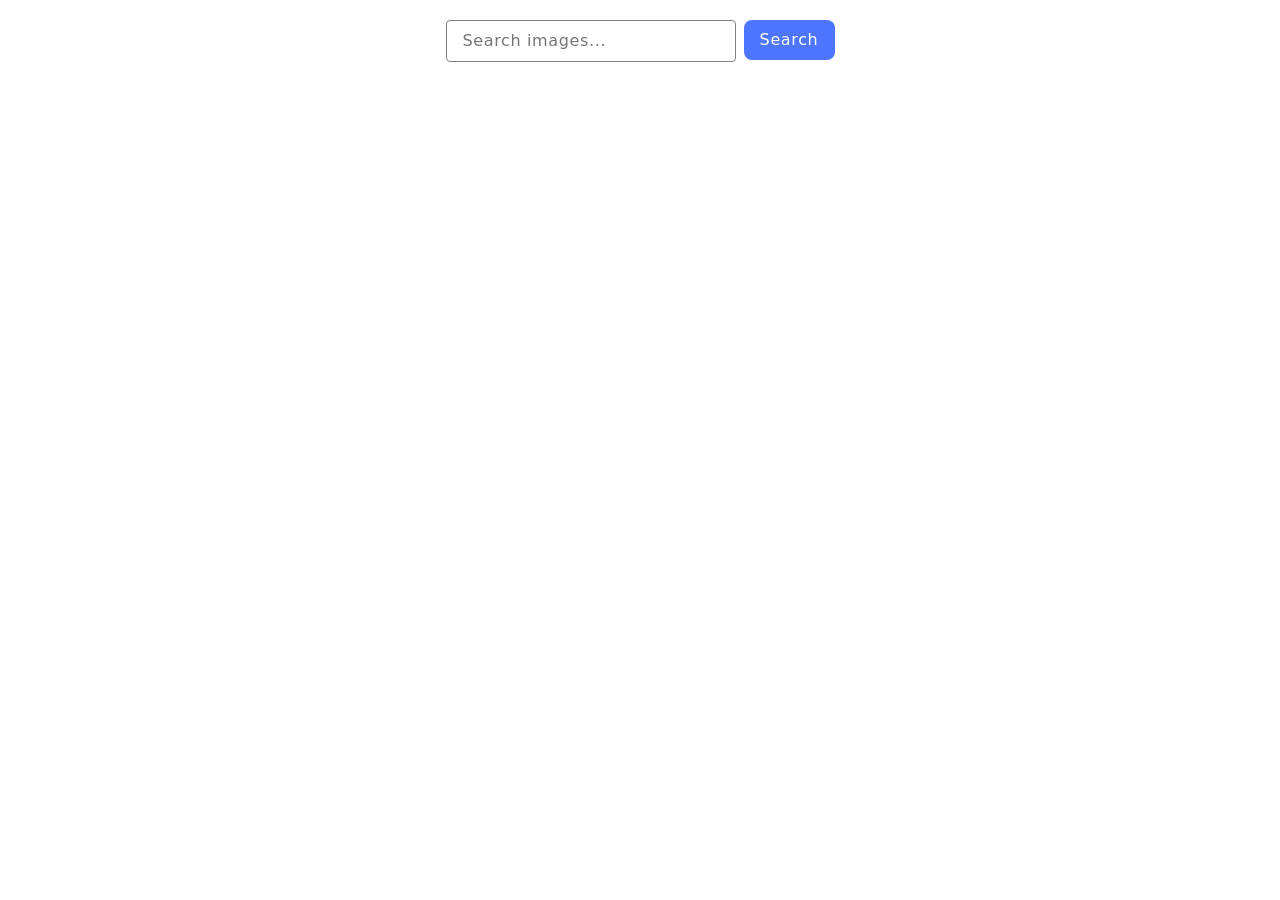
<file: src/index.html>
<!doctype html>
<html lang="en">
  <head>
    <meta charset="UTF-8" />
    <link rel="icon" type="image/svg+xml" href="/favicon.svg" />
    <meta name="viewport" content="width=device-width, initial-scale=1.0" />
    <title>Vanilla App Template</title>
    <link rel="stylesheet" href="./css/styles.css" />
  </head>
  <body>
    <form class="form">
      <label>
        <input
          class="input"
          type="text"
          name="search-text"
          placeholder="Search images..."
          required
        />
      </label>
      <button type="submit" class="btn">Search</button>
    </form>

    <div class="container">
      <ul class="gallery"></ul>
    </div>
    <div class="container-btn">
      <button class="loader-btn hidden" type="button">Load more</button>
    </div>
    <div class="loader hidden"></div>
    <script type="module" src="./main.js"></script>
  </body>
</html>
</file>
<file: src/css/styles.css>
@import './loader.css';
@import './main.css';
@import './base.css';
@import './reset.css';
</file>
